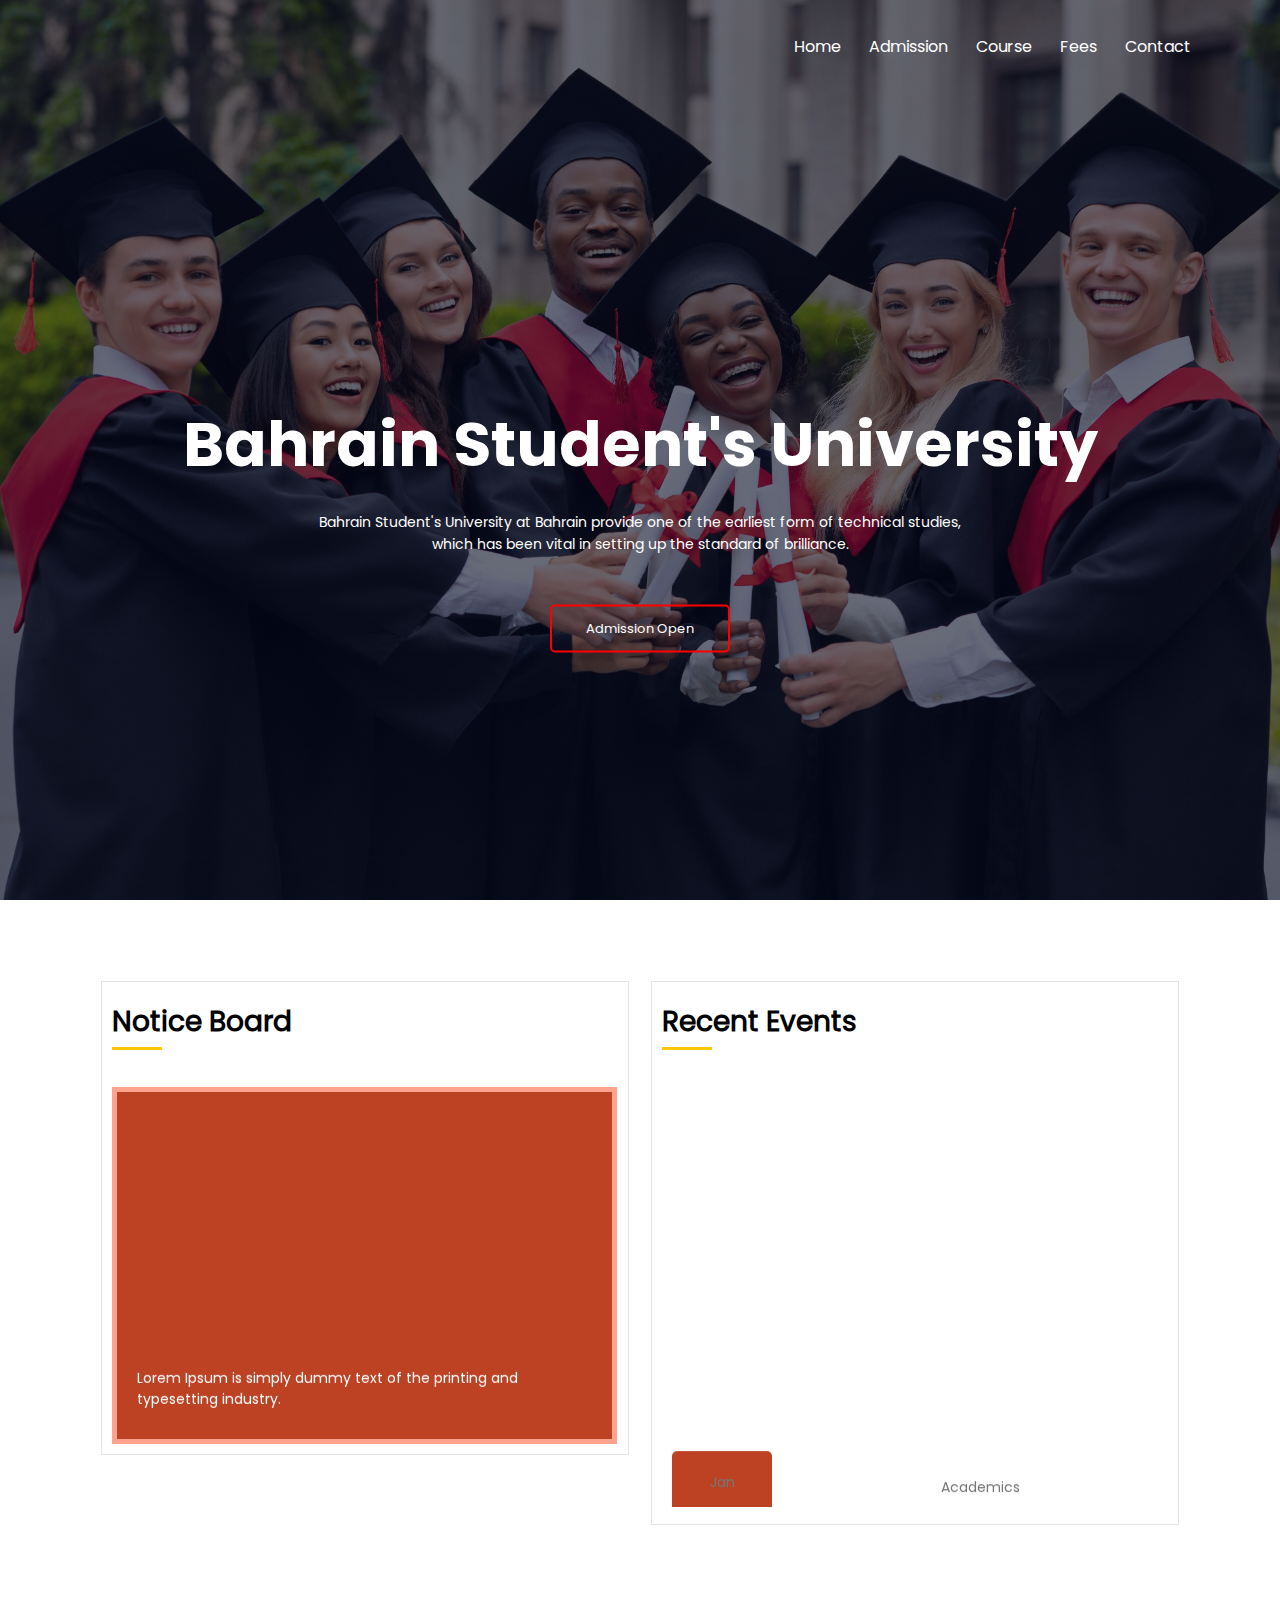
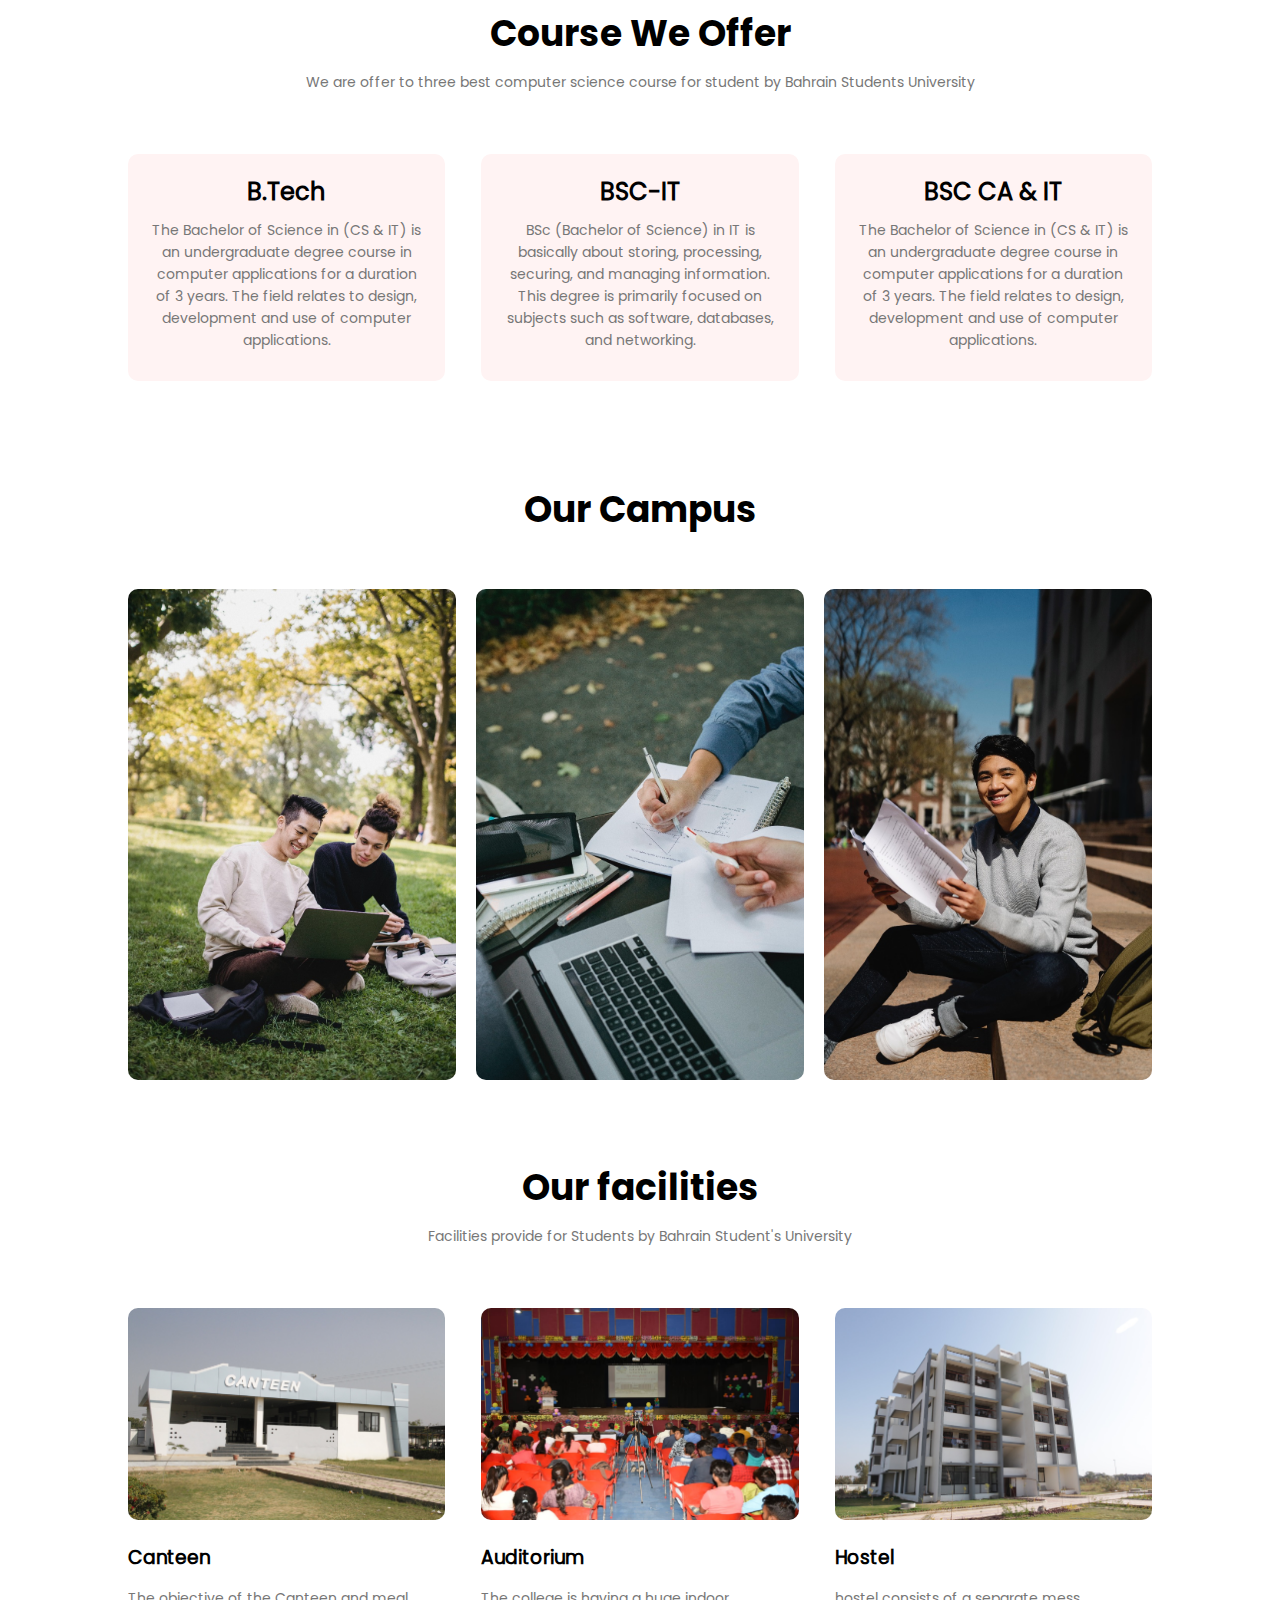
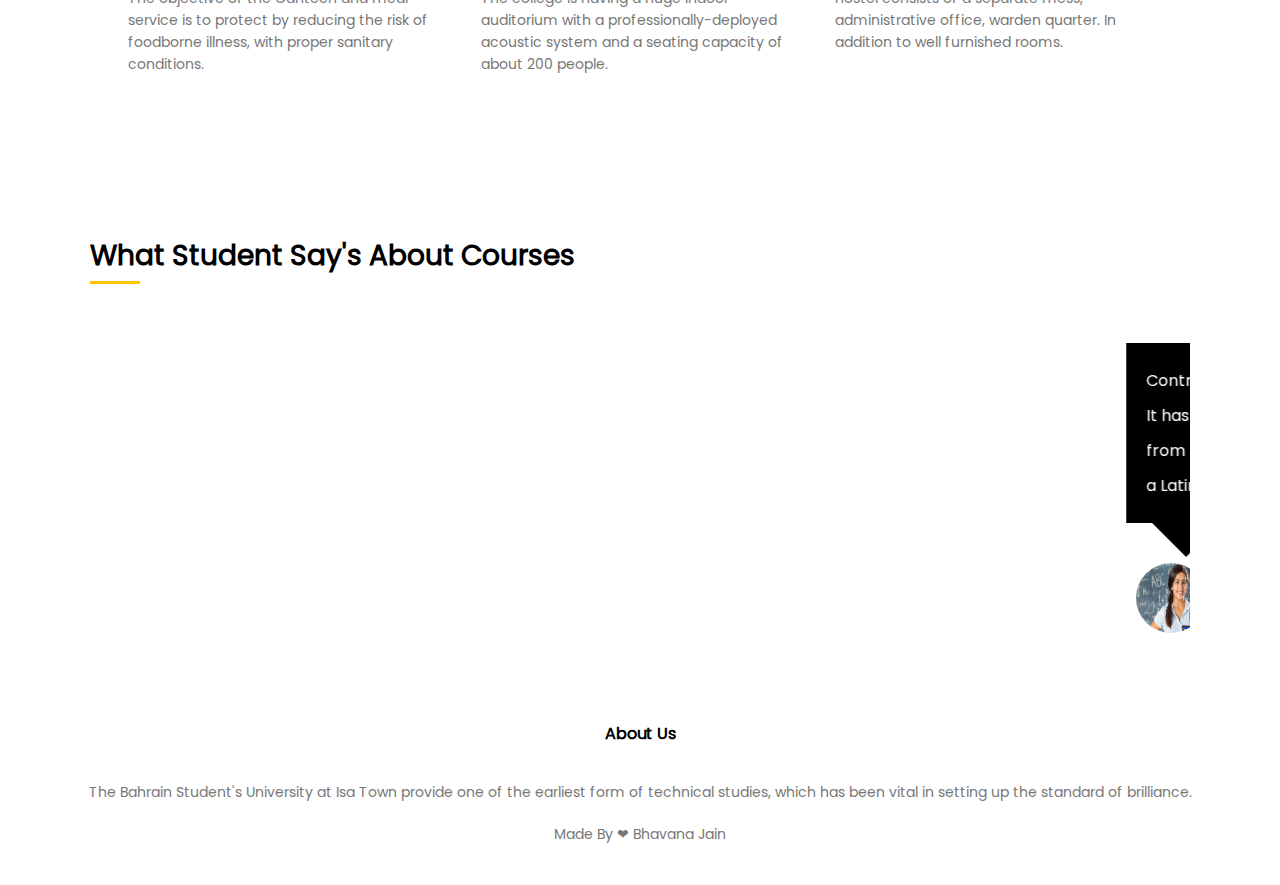
<file: CollegeWeb(html,css)/index.html>
<!DOCTYPE html>
<html lang="en">
<head>
    
    <meta name="viewport"content="width=device-width, initial-scale=1.0, maximum-scale=1.0, user-scalable=0">
   
    <meta name="keywords" content="Bahrain Student's University,Collage">
    <meta name="author" content="Bhavana Jain">

    <title>Student's University</title>
    
    <link rel="stylesheet" href="css/main_style.css">
    
</head>
<body>
    
    <section class="header">
        <nav>
           

            <div class="nav-links" id="navLinks">

                <span class="icon" onclick="hidemenu()">&#10005;</span>
                <ul>
                    <li><a href="index.html">Home</a></li>
                    <li><a href="Admission_page.html">Admission</a></li>
                    <li><a href="#course_call">Course</a></li>
                    <li><a href="fees_page.html">Fees</a></li>
                    <li><a href="Contact_page.html">Contact</a></li>
                </ul>
            </div> 
            <span class="icon" onclick="showmenu()">&#9776;</span>
        </nav>
       
        <div class="text-box">
            <h1>Bahrain Student's University</h1>
            <p>Bahrain Student's University at Bahrain provide one of the earliest form of technical studies,<br>which has been vital in setting up the standard of brilliance.</p>
            
            <a href="Admission_page.html" class="hero-btn">Admission Open</a>
        </div>
    </section>













   
      <!---------- Notice Board, Recent Event HTML Starts --------->
<div class="main-section">
    <div class="container">

      
       <div class="note-event">
          <h2 class="heading-text mt-20">Notice Board</h2>
          <span class="heading-border"></span>
          <div class="notice-board mt-30">
            <div class="divScroll">
             <marquee direction="up" behavior="scroll" scrollamount="4" style="height:300px;">
               
                <ul>
                   <li><i class="fa fa-check-square-o"></i> Lorem Ipsum is simply dummy text of the printing and typesetting industry.</li>
                   <li><i class="fa fa-check-square-o"></i> Desktop publishing software like Aldus PageMaker including versions of Lorem Ipsum</li>
                   <li><i class="fa fa-check-square-o"></i> Many desktop publishing packages and web page editors now use</li>
                   <li><i class="fa fa-check-square-o"></i> Various versions have evolved over the years, sometimes by accident, sometimes on purpose (injected humour and the like).</li>
                   <li><i class="fa fa-check-square-o"></i> Welcome To The Best Private University in MP</li>
                   <li><i class="fa fa-check-square-o"></i> Lorem Ipsum is simply dummy text of the printing and typesetting industry.</li>
                   <li><i class="fa fa-check-square-o"></i> Desktop publishing software like Aldus PageMaker including versions of Lorem Ipsum</li>
                   <li><i class="fa fa-check-square-o"></i> Many desktop publishing packages and web page editors now use</li>
                   <li><i class="fa fa-check-square-o"></i> Various versions have evolved over the years, sometimes by accident, sometimes on purpose (injected humour and the like).</li>
                   <li><i class="fa fa-check-square-o"></i> Welcome To The Best Private University in MP</li>
                </ul>
             </marquee>
             </div>
          </div>
       </div>


       <div class="note-event">
          <h2 class="heading-text mt-20">Recent Events</h2>
          <span class="heading-border"></span>
          <div class="divScroll">
          <marquee direction="up" behavior="scroll" scrollamount="6" style="height:450px;">
            <div id="scroll-text">
             <div class="event-list">
                <div class="event-date">
                   <p>Jan</p>
                   <h4>21</h4>
                </div>
                <div class="event-content">
                   <p>Academics</p>
                   <h3>Offer With Higher Package Of 40 LPA</h3>
                </div>
             </div>
             <div class="event-list">
                <div class="event-date">
                   <p>Mar</p>
                   <h4>09</h4>
                </div>
                <div class="event-content">
                   <p>Sports</p>
                   <h3>Football team bags first place</h3>
                </div>
             </div>
             <div class="event-list">
                <div class="event-date">
                   <p>May</p>
                   <h4>16</h4>
                </div>
                <div class="event-content">
                   <p>Cultural</p>
                   <h3>Biggest college fest in Bahrain</h3>
                </div>
             </div>
             <div class="event-list">
                <div class="event-date">
                   <p>June</p>
                   <h4>19</h4>
                </div>
                <div class="event-content">
                   <p>Extra Curicullar</p>
                   <h3>Public speaking champions</h3>
                </div>
               
             </div>
            </div>
          </marquee>
         </div>
       </div>
    </div>
 </div>
 <!---------- Notice Board, Recent Event HTML Ends --------->

    <!--Course of Collage-->


    <section class="course" id="course_call">
        <h1>Course We Offer</h1>
        <p>We are offer to three best computer science course for student by  Bahrain Students University</p>

        <div class="row">
            <div class="course-col">
                <h2>B.Tech</h2>
                <p>The Bachelor of Science in (CS & IT) is an undergraduate degree course in computer applications for a duration of 3 years. The field relates to design, development and use of computer applications.</p>
            </div>

            <div class="course-col">
                <h2>BSC-IT </h2>
                <p>BSc (Bachelor of Science) in IT is basically about storing, processing, securing, and managing information. This degree is primarily focused on subjects such as software, databases, and networking. </p>
            </div>

            <div class="course-col">
                <h2>BSC CA & IT</h2>
                <p>The Bachelor of Science in (CS & IT) is an undergraduate degree course in computer applications for a duration of 3 years. The field relates to design, development and use of computer applications. </p>
            </div>


        </div>
    </section>

    <!--Campus Section-->

    <section class="campus">
        <h1> Our Campus</h1>
        <!-- <p>Lorem ipsum dolor sit amet consectetur adipisicing elit. Quibusdam quisquam atque non voluptate</p> -->

            <div class="row">
                <div class="campus-col">
                    <img src="image/cm1.jfif" alt="">
                    <div class="layer">
                        <h3>Environment</h3>
                    </div>
                </div>

                <div class="campus-col">
                    <img src="image/cm2.jfif" alt="">
                    <div class="layer">
                        <h3>Community</h3>
                    </div>
                </div>

                <div class="campus-col">
                    <img src="image/cm3.jfif" alt="">
                    <div class="layer">
                        <h3>Education</h3>
                    </div>
                </div>
            </div>
    </section>





    <!--Facilities Section-->

    <section class="facilities">
        <h1> Our facilities</h1>
        <p>Facilities provide for Students by  Bahrain Student's University</p>

        <div class="row">
            <div class="facilities-col">
                <img src="image/canteen.jfif" alt="">
                <h3>Canteen</h3>
                <p>The objective of the Canteen and meal service is to protect by reducing the risk of foodborne illness, with proper sanitary conditions.</p>
            </div>

            <div class="facilities-col">
                <img src="image/auditorium.jfif" alt="">
                <h3>Auditorium</h3>
                <p>The college is having a huge indoor auditorium with a professionally-deployed acoustic system and a seating capacity of about 200 people.</p>
            </div>

            <div class="facilities-col">
                <img src="image/hostel.jfif" alt="">
                <h3>Hostel</h3>
                <p>hostel consists of a separate mess, administrative office, warden quarter. In addition to well furnished rooms.</p>
            </div>
        </div>
        </section>


        <!---------- Testimonial HTML Starts --------->
<div class="main-section">
    <div class="container">
       <h2 class="heading-text mt-50">What Student Say's About Courses</h2>
       <span class="heading-border"></span>
       <marquee class="mt-50" scrollamount="6"  behavior="scroll">
          <table>
             <tr>
                <td style="width:100px;">
                   <div class="testimonial">
                      <div class="testimonial-content"> <i class="fa fa-quote-left"></i> Contrary to popular belief, Lorem Ipsum is not simply <br>
                         It has roots in a piece of classical Latin literature <br>
                         from 45 BC, making it over 2000 years old. Richard McClintock,<br>
                         a Latin professor at Hampden-Sydney College in Virginia, look. 
                      </div>
                      <div class="testimonial-detail">
                         <div class="testimonial-img"> <img src="image/random1.jpg"> </div>
                         <div class="testimonial-name">
                            <h5>Bhavana</h5>
                            <p>Web Programming</p>
                         </div>
                      </div>
                   </div>
                </td>
                <td style="width:100px;">
                   <div class="testimonial">
                      <div class="testimonial-content"> <i class="fa fa-quote-left"></i> Contrary to popular belief, Lorem Ipsum is not simply <br>
                         It has roots in a piece of classical Latin literature <br>
                         from 45 BC, making it over 2000 years old. Richard McClintock,<br>
                         a Latin professor at Hampden-Sydney College in Virginia, look. 
                      </div>
                      <div class="testimonial-detail">
                         <div class="testimonial-img"> <img src="image/random2.jpg"> </div>
                         <div class="testimonial-name">
                            <h5>Kevin Alex</h5>
                            <p>Data Analysis</p>
                         </div>
                      </div>
                   </div>
                </td>
                <td style="width:100px;">
                   <div class="testimonial">
                      <div class="testimonial-content"> <i class="fa fa-quote-left"></i> Contrary to popular belief, Lorem Ipsum is not simply <br>
                         It has roots in a piece of classical Latin literature <br>
                         from 45 BC, making it over 2000 years old. Richard McClintock,<br>
                         a Latin professor at Hampden-Sydney College in Virginia, look. 
                      </div>
                      <div class="testimonial-detail">
                         <div class="testimonial-img"> <img src="image/random3.jpg"> </div>
                         <div class="testimonial-name">
                            <h5>Akash</h5>
                            <p>Machine Learning</p>
                         </div>
                      </div>
                   </div>
                </td>
             </tr>
          </table>
       </marquee>
    </div>
 </div>
 <!---------- Testimonial HTML Ends --------->


         <!--Footer-->
         <section class="footer">
             <h4>About Us</h4>
            <p>The Bahrain Student's University at Isa Town provide one of the earliest form of technical studies,
                which has been vital in setting up the standard of brilliance.</p>
             <p id="copyright">Made By &#10084; Bhavana Jain</p>
         </section>

    <!--Javascript is Start-->
    <script src="javascript/main_script.js"></script>
</body>

    
    
</html>
</file>
<file: CollegeWeb(html,css)/css/main_style.css>
/* Cascading Style Sheets */

*{
    margin: 0;
    padding: 0;
    /* border: 1px solid yellow; */
}

@font-face {
    font-family: myFirstFont;
    src: url(../Poppins/Poppins-Regular.ttf);
}
    @font-face {
    font-family: bold;
    src: url(../Poppins/Poppins-Bold.ttf);
}

@font-face {
    font-family: secound;
    src: url(../Poppins/Poppins-Bold.ttf);
}

h1{
    font-family: bold;
}

body{
    font-family: myFirstFont,Verdana, Geneva, Tahoma, sans-serif;
    cursor:default;
}

    /* Website Scrollerbar */
    body::-webkit-scrollbar {
        width: 5px !important;
        height: 5px !important;
    }
    body::-webkit-scrollbar-track {
        background: #3838387c !important;
    }
    body::-webkit-scrollbar-thumb {
        background-color: #e0120ba4 !important;
        border: 1px solid #ff020279 !important;
        border-radius: 1px !important;
    }

.header{
    min-height: 100vh;
    width: 100%;
    background-image: linear-gradient(rgba(4,9,30,0.6),rgba(4,9,30,0.6)),url(../image/graduationHats.jpg);
    background-position: center;
    background-size: cover;
    position: relative;
}
nav{
    display: flex;
    padding: 2% 6%;
    justify-content: space-between;
    align-items: center;
}
nav img{
    width: 150px;
}
.nav-links{
    flex: 1;
    text-align: right;
    
}
.nav-links ul li{
    list-style: none;
    display: inline-block;
    padding: 8px 12px;
    position: relative;
    
}
.nav-links a{
    color: #fff;
    text-decoration: none;
    font-size: 16px;
    
}
.nav-links ul li::after{
    content: '';
    width: 0%;
    height: 2px;
    background: #ff0000;
    display: block;
    margin: auto;
    transition: 0.5s;
    
}
.nav-links ul li:hover::after{
    width: 100%;
    
}
.text-box{
    width: 90%;
    color: #fff;
    position:absolute;
    top: 30%;
    left: 50%;
    transform: translate(-50%,50%);
    text-align: center;
}
.text-box h1{
    font-size: 62px;
    font-weight: bold;

}
.text-box p{
    margin: 10px 0 40px;
    font-size: 14px;
    color: #fff;
    
}
.hero-btn{
    display: inline-block;
    text-decoration: none;
    color: rgb(255, 255, 255);
    border: 2px solid rgb(255, 0, 0);
    padding: 12px 34px;
    font-size: 13px;
    background: transparent;
    position: relative;
    cursor: pointer;
    border-radius: 5px;
}
.hero-btn:hover{
    color: black;
    border: 2px solid rgb(255, 0, 0);
    background:rgb(255, 0, 0);
    transition: 0.5s;
}

.icon{
    display:none;
}

/* Course */

 .course{
    width: 80%;
    margin: auto;
    text-align: center;
    padding-top: 100px;
}
h1{
    font-size: 36px;
    font-weight: 300;
}
p{
    color:#777;
    font-size: 14px;
    font-weight: 300;
    line-height: 22px;
    padding: 10px;
}
.row{
    margin-top: 5%;
    display: flex;
    justify-content: space-between;
}
.course-col{
    flex-basis: 31%;
    background: #fff3f3;
    border-radius: 10px;
    margin-bottom:5%;
    padding: 20px 12px;
    box-sizing: border-box;
    transition: 0.5s;
}
h3{
    text-align: center;
    font-weight: 600;
    margin: 10px 0px;
}
.course-col:hover{
    box-shadow: 10px 10px 24px 0px rgba(0,0,0,0.4);
}


    /*Campus*/


.campus{
    width: 80%;
    margin: auto;
    text-align: center;
    padding-top: 50px;
}
.campus-col{
    flex-basis: 32%;
    border-radius: 10px;
    margin-bottom: 30px;
    position: relative;
    overflow: hidden;
}
.campus-col img{
    width: 100%;
    display: block;
}
.layer{
    background: transparent;
    height: 100%;
    width: 100%;
    position: absolute;
    top: 0%;
    left: 0%;
    transition: 0.5s;
}

.layer:hover{
    background: #eb522488;

    /* rgba(253, 0, 0, 0.7); */
}

.layer h3{
    width: 100%;
    font-weight: 500;
    color: #fff;
    font-size: 26px;
    bottom: 0%;
    left: 50%;
    transform: translate(-50%);
    position: absolute;
    opacity: 0;
    transition: 0.5s;
}

.layer:hover h3{
    opacity: 1;
    bottom: 49%;
}

/* Facilities */

.facilities{
    width: 80%;
    margin: auto;
    text-align: center;
    padding-top: 50px;
}

.facilities-col{
    flex-basis: 31%;
    border-radius: 10px;
    margin-bottom: 5%;
    text-align: left;
}
.facilities-col img{
    width: 100%;
    border-radius: 10px;
    transition: 0.5s;
}
.facilities-col p{
    padding: 0%;
}

.facilities-col h3{
    margin-top: 16px;
    margin-bottom: 15px;
    text-align: left;
}

.facilities-col img:hover{
    box-shadow: 3.5px 5px 15px 10px rgba(0, 0, 0, 0.308);
}

/* Call To Action */

.ctn{
    margin: 100px auto;
    width: 80%;
    background-image: linear-gradient(rgba(0,0,0,0.5),rgba(0,0,0,0.5)), url(../image/banner_ggu.jpg);
    background-position: center;
    background-size: cover;
    border-radius: 10px;
    text-align: center;
    padding: 100px 0;
    transition: 0.5s;
}
.ctn h1{
    color: #fff;
    margin-bottom: 40px;
    padding: 0;
}
.ctn:hover{
    margin: 100px auto;
    width: 80%;
    background-image:linear-gradient(rgba(0,0,0,0.3),rgba(0,0,0,0.3)),url(../image/banner_ggu.jpg);
    background-position: center;
    background-size: cover;
    border-radius: 10px;
    padding: 100px 0;
    box-shadow: 10px 10px 24px 0px rgba(0, 0, 0, 0.664);
}

/* Footer */

.footer{
    width: 100%;
    text-align: center;
    padding: 30px 0;
    margin-top: -50px;
}

.footer h4{
    margin-bottom: 25px;
    margin-top: 20px;
    font-weight: 600;
} 

/********** Notice Board, Recent Event CSS Starts **********/  
.note-event {
    padding: 10px;
    border: 1px solid #e3e3e3;
    width: 46%;
    margin: 1%;
    float: left;
}
.notice-board {
    border: 5px solid #ffa38e;
    padding: 20PX;
    color: white;
    background-color: rgb(189, 65, 35);
    width: 90%;
    float: left;
}
.notice-board ul {
    list-style: none;
    padding: 0px;
    width: 100%;
    float: left;
}
.notice-board ul li {
    font-size: 14px;
    margin-bottom: 20px;
    width: 100%;
    float: left;
}
.event-list {
    padding: 10px;
    width: 100%;
    float: left;
    border-bottom: 1px solid #e1e1e1;
}
.event-date {
    width: 80px;
    float: left;
    text-align: center;
    background: rgb(189, 65, 35);
    color: #fff;
    padding: 10px 10px;
    border-radius: 5px;
}
.event-date p {
    font-weight: 400;
}
.event-date h4 {
    font-weight: 400;
    font-size:28px;
}
.event-content {
    width: calc(100% - 110px);
    float: left;
    margin-left: 10px;
    margin-top: 15px;
}
/********** Notice Board, Recent Event CSS Ends **********/

/********** Testimonial CSS Starts **********/  
.testimonial {
    width:100%;
    float:left;
    padding-right:20px;
}
.testimonial-content {
    background: #000000;
    color: #fff;
    width: 100%;
    float: left;
    padding: 20px;
    font-size: 16px;
    line-height: 35px;
    position: relative;
}
.testimonial-content::after {
    content: "";
    position: absolute;
    top: 100%;
    left: 20px;
    margin-left: 6px;
    border-width: 34px;
    border-style: solid;
    border-color: #000000 transparent transparent;
    width: 0%;
}
.testimonial-detail {
    width:100%;
    float:left;
    margin-top: 40px;
}
.testimonial-img {
    width:90px;
    float:left;
    text-align:center 
}
.testimonial-img img {
    width:70px;
    height:70px;
    border-radius:50%;
}
.testimonial-name {
    margin-left:10px;
    float:left;
    width: calc(100% - 100px);
    font-size:16px;
}
.testimonial-name h5 {
    font-size:18px;
    margin-top:10px;
}
.testimonial-name p {
    font-size:16px;
}


.main-section{
    width: 100%;
    float: left;
    padding-top:70px;
    padding-bottom:70px;
}
.container {
    width: 1100px;
    margin:0px auto;
    display:table;
}
.heading-text {
    color: rgb(0, 0, 0);
    font-size: 28px;
    line-height: 20px;
}
.heading-border {
    background-color: #ffc600;
    display: inline-block;
    height: 3px;
    margin-bottom: 0;
    margin-top: 0;
    position: relative;
    width: 50px;
}
.mt-20 {
    margin-top:20px;
}
.mt-30 {
    margin-top:30px;
}
.mt-50 {
    margin-top:50px;
}

/********** Testimonial CSS Ends **********/


/* Media query for responsive */

@media (max-width: 700px) {

    *{
        overflow-x: hidden;
        margin: 0;
        padding: 0;
    
    }
    #logo-img{
        padding: 10px;
    }
    .text-box h1{
       font-size: 30px;
       font-weight: bold;
    }
    .text-box p{
        font-size: 12px;
    }
    .nav-links ul li{
        display: block;
    }
    .nav-links{
        position: absolute;
        background: #f44336;
        height: 100vh;
        width: 200px;
        top: 0%;
        right: -200px;
        text-align: left;
        z-index: 2;
        transition: 1s;
    }
    .icon{
        display: block;
        color: #fff;
        margin: 10px;
        font-size: 25px;
        cursor: pointer;
    }
    .nav-links ul{
        padding: 30px;
    }

    /*Course in Media query*/
   
    .course-col{
        margin: 10px 10px;
    }
    .row{
        flex-direction: column;  
    }   
    .course-col:hover{
        box-shadow: 3px 3px 0.5px 0.5px rgba(0, 0, 0, 0.486);
    }
        /* Facilities */
    .facilities-col img:hover{
        box-shadow:none;
    }

    /* Call To Action in Media query*/
    .ctn h1{
        font-size: 24px;
    }
}

/* Media query is Close*/

#scroll-container {
  border: 3px solid black;
  border-radius: 5px;
  height: 100px;
  overflow: hidden;
}

#scroll-text {
  height: 100%;
  text-align: center;
  
  /* animation properties */
  -moz-transform: translateY(100%);
  -webkit-transform: translateY(100%);
  transform: translateY(100%);
  
  -moz-animation: my-animation 5s linear infinite;
  -webkit-animation: my-animation 5s linear infinite;
  animation: my-animation 5s linear infinite;
}

/* for Firefox */
@-moz-keyframes my-animation {
  from { -moz-transform: translateY(100%); }
  to { -moz-transform: translateY(-100%); }
}

/* for Chrome */
@-webkit-keyframes my-animation {
  from { -webkit-transform: translateY(100%); }
  to { -webkit-transform: translateY(-100%); }
}

@keyframes my-animation {
  from {
    -moz-transform: translateY(100%);
    -webkit-transform: translateY(100%);
    transform: translateY(100%);
  }
  to {
    -moz-transform: translateY(-100%);
    -webkit-transform: translateY(-100%);
    transform: translateY(-100%);
  }
}




.divScroll {
    overflow:scroll;
    
    
    }
</file>
